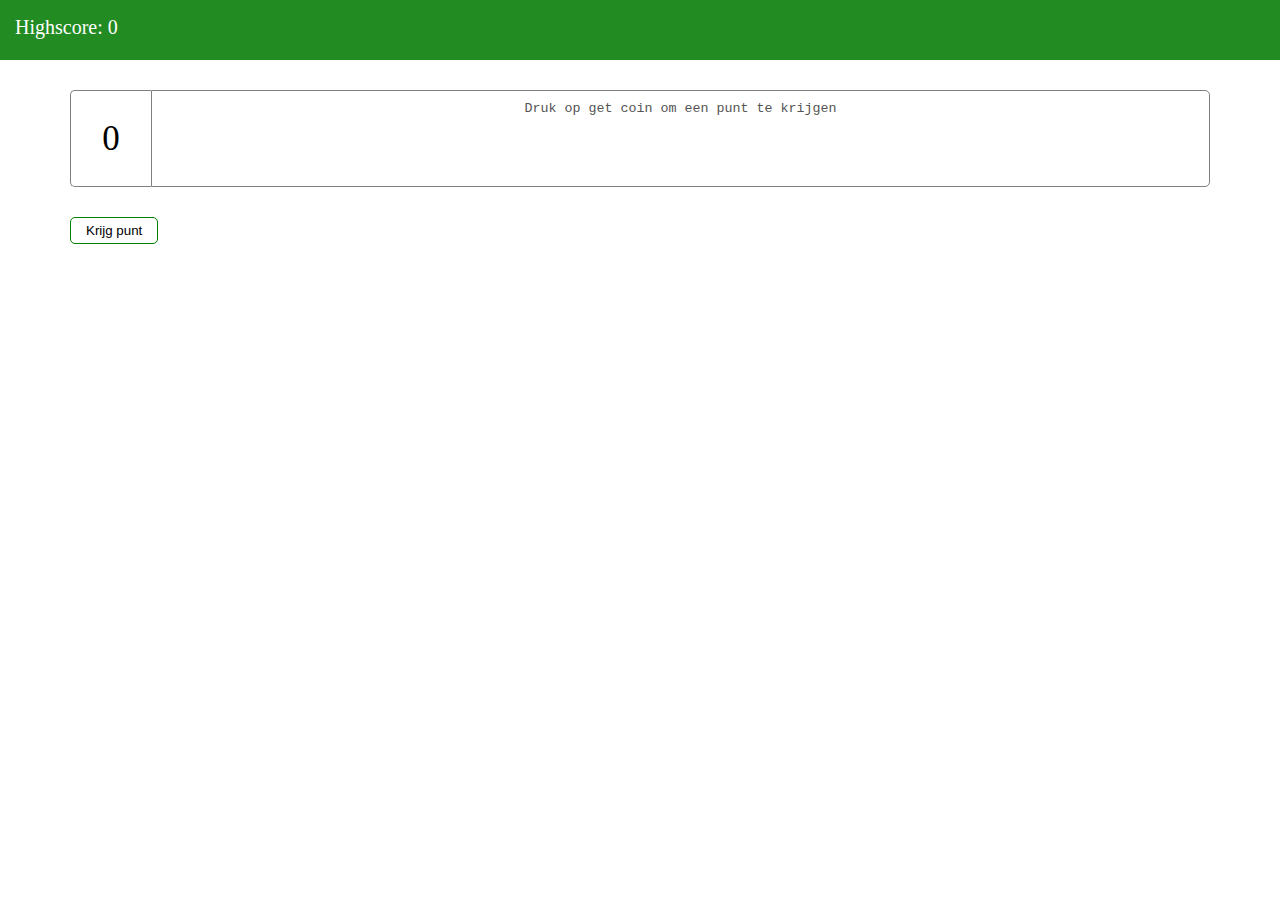
<file: cookie/index.html>
<!DOCTYPE html>
<html lang="nl">
<head>
	<meta charset="UTF-8">
	<meta name="viewport" content="width=device-width, initial-scale=1.0">
	<title>Dev_clickFarm</title>

	<link rel="stylesheet" href="css/alignment.css">
	<link rel="stylesheet" href="css/style.css">
</head>
<body>
	<div class="highscore-bar">Highscore: <span id="highscore">0</span></div>
	<div class="container">
		<div class="game-log">
			<div class="point-counter-container">
				<span id="point-counter">0</span>
			</div>
			<textarea name="message-box" id="message-box" cols="30" rows="5" disabled>
	als je dit op de webpagina ziet
	check dan of javascript geen errors heeft en goed aangesloten is 
			</textarea>
		</div>

		<button class="button green" onclick="krijgPunt()">Krijg punt</button>

		<script src="highscore.js"></script>
		<script src="index.js"></script>
	</div>
</body>
</html>
</file>
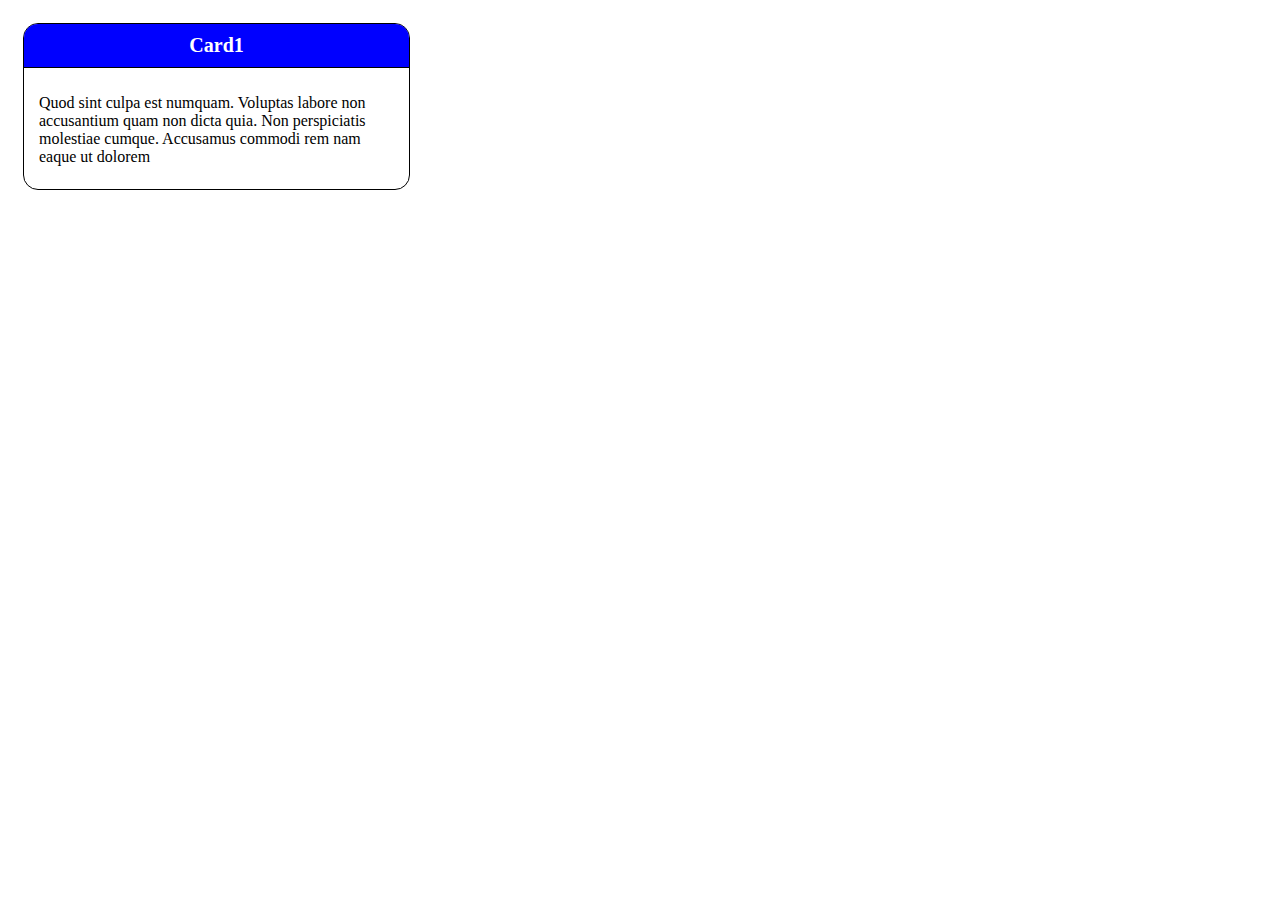
<file: lussen/index.html>
<!DOCTYPE html>
<html lang="en">
<head>
	<meta charset="UTF-8">
	<meta name="viewport" content="width=device-width, initial-scale=1.0">
	<title>Cards</title>
	<link rel="stylesheet" href="cards.css">
</head>
<body>
	<div id="matrix"></div>

	<div id="cards">
		<div class="card-container">
			<div class="card">
				<h5 class="title">Card1</h5>
				<p>Lorem ipsum dolor sit amet consectetur adipisicing elit. Facilis illo, quia autem distinctio facere reprehenderit! Architecto libero reiciendis exercitationem, ut aut rerum illo beatae impedit. Ex iusto vel quibusdam delectus!</p>
			</div>
		</div>
	</div>

	<script src="index.js"></script>
</body>
</html>
</file>
<file: cookie/css/alignment.css>
html, body {
	margin: 0;
}

.container {
	width: 100%;
	padding-right: 2.34vw;
	padding-left: 2.34vw;

	margin-right: auto;
	margin-left: auto;
}

@media (min-width: 576px) {
	.container {
		max-width: 540px;
	}
}

@media (min-width: 768px) {
	.container {
		max-width: 720px;
	}
}

@media (min-width: 992px) {
	.container {
		max-width: 960px;
	}
}

@media (min-width: 1200px) {
	.container {
		max-width: 1140px;
	}
}
</file>
<file: cookie/css/style.css>
.game-log {
	display: flex;
	flex-wrap: nowrap;
	margin-bottom: 30px;
}

.point-counter-container {
	min-width: 70px;
	min-height: 70px;
	padding: 5px;

	font-size: 35px;
	
	border: solid grey 1px;
	border-right: none;
	border-radius: 5px 0px 0px 5px;

	display: flex;
}

#point-counter {
	text-align: center;
	margin: auto;
}

#message-box {
	resize:none;
	width: 100%;
	background-color: white;
	text-align: center;
	padding: 10px;

	border: solid grey 1px;
	border-radius: 0px 5px 5px 0px;
}

.highscore-bar {
	height: 30px;
	width: 100%;
	padding: 15px;
	background-color: forestgreen;
	color: white;
	margin-bottom: 30px;
	font-size: 20px;
	line-height: 25px;
}

.button {
	background-color: white;
	border: solid grey 1px;
	color: black;

	border-radius: 5px;
	padding: 5px 15px;
	cursor: pointer;
	transition: all 0.2s;
}

.button:hover {
	background-color: #eee;
}

.button.green {
	border: solid green 1px;
}

.button.green:hover {
	background-color: green;
	color: white;
}
</file>
<file: lussen/cards.css>
#cards {
	display: flex;
	flex-wrap: wrap;
	align-items: stretch;
}

#cards .card-container {
	width: 33%;
	padding: 15px;
	box-sizing: border-box;
}

#cards .card {
	border: 1px solid black;
	border-radius: 15px;
	overflow: hidden;
	height: 100%;
}

#cards p {
	padding: 10px 15px 5px 15px;
}

#cards .title {
	margin: 0;
	padding: 10px 0;
	border-bottom: 1px solid black;

	background-color: blue;
	color: white;

	font-size: 20px;
}


#cards .title {
	text-align: center;
}
</file>
